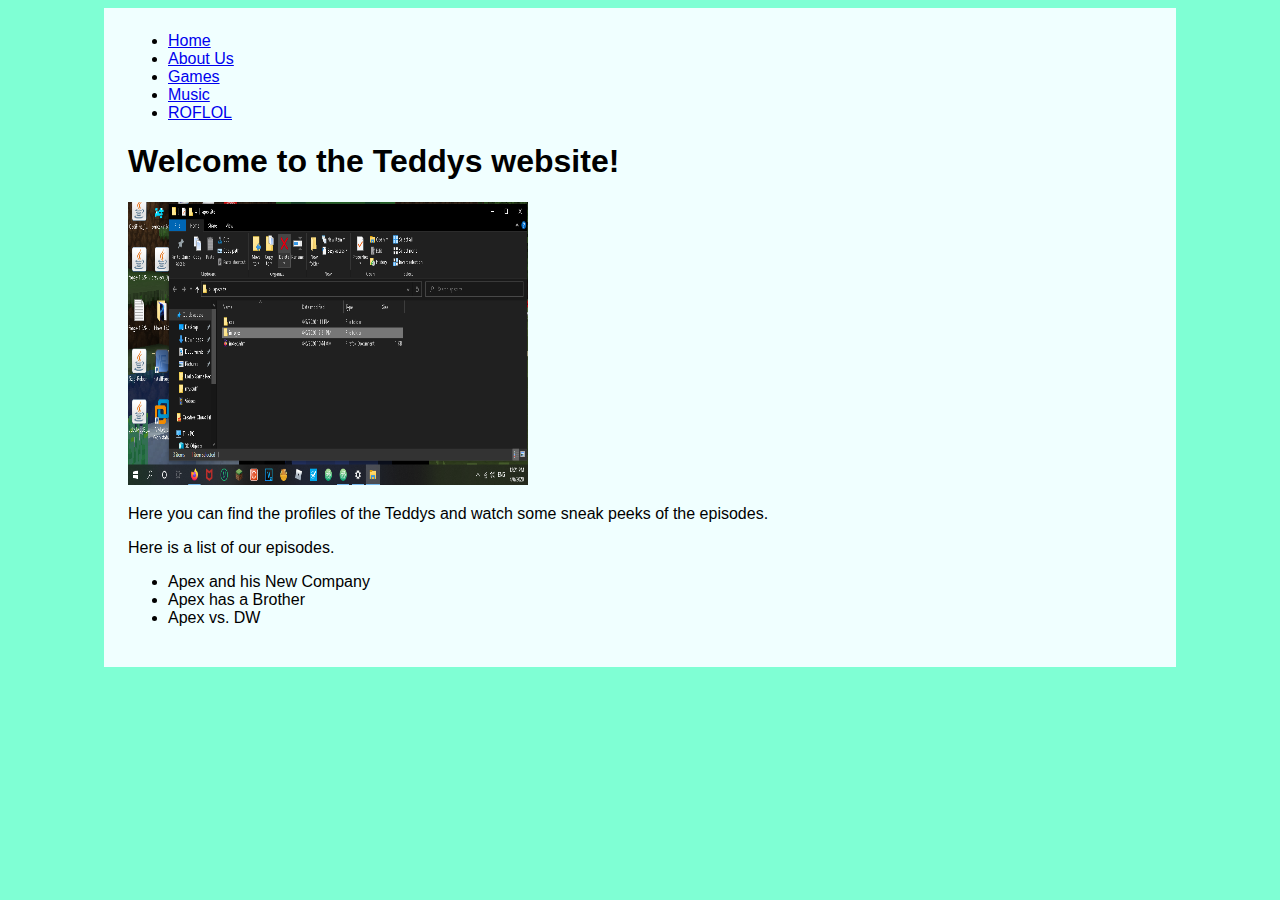
<file: index.html>
<!DOCTYPE html>
<html lang="en" dir="ltr">
  <head>
    <meta charset="utf-8">
    <title>About - teddys.net</title>
    <link type="text/css" rel="stylesheet" href="css/stylesheet.css"/>
  </head>
  <body>
    <ul>
      <li><a href="index.html">Home</a></li>
      <li><a href="about.html">About Us</a></li>
      <li><a href="games.html">Games</a></li>
      <li><a href="Music.html">Music</a></li>
      <li><a href="roflol.html">ROFLOL</a></li>
    </ul>
  <h1>Welcome to the Teddys website!</h1>
  <img src="img/desktop.png" alt="a snapshot of the Windows 10 desktop" width="400" height="283">
  <p>Here you can find the profiles of the Teddys and watch some sneak peeks of the episodes.</p>
<p>Here is a list of our episodes.</p>
  <ul>
    <li>Apex and his New Company</li>
    <li>Apex has a Brother</li>
    <li>Apex vs. DW</li>
  </ul>
  </body>
</html>
</file>
<file: css/stylesheet.css>
body {
background-color: Azure;
font-family: sans-serif;
margin-left: auto;
margin-right: auto;
max-width: 1024px;
min-width: 256px;
padding-top: 8px;
padding-bottom: 24px;
padding-left: 24px;
padding-right: 24px;
}
html {
background-color: Aquamarine
}
</file>
